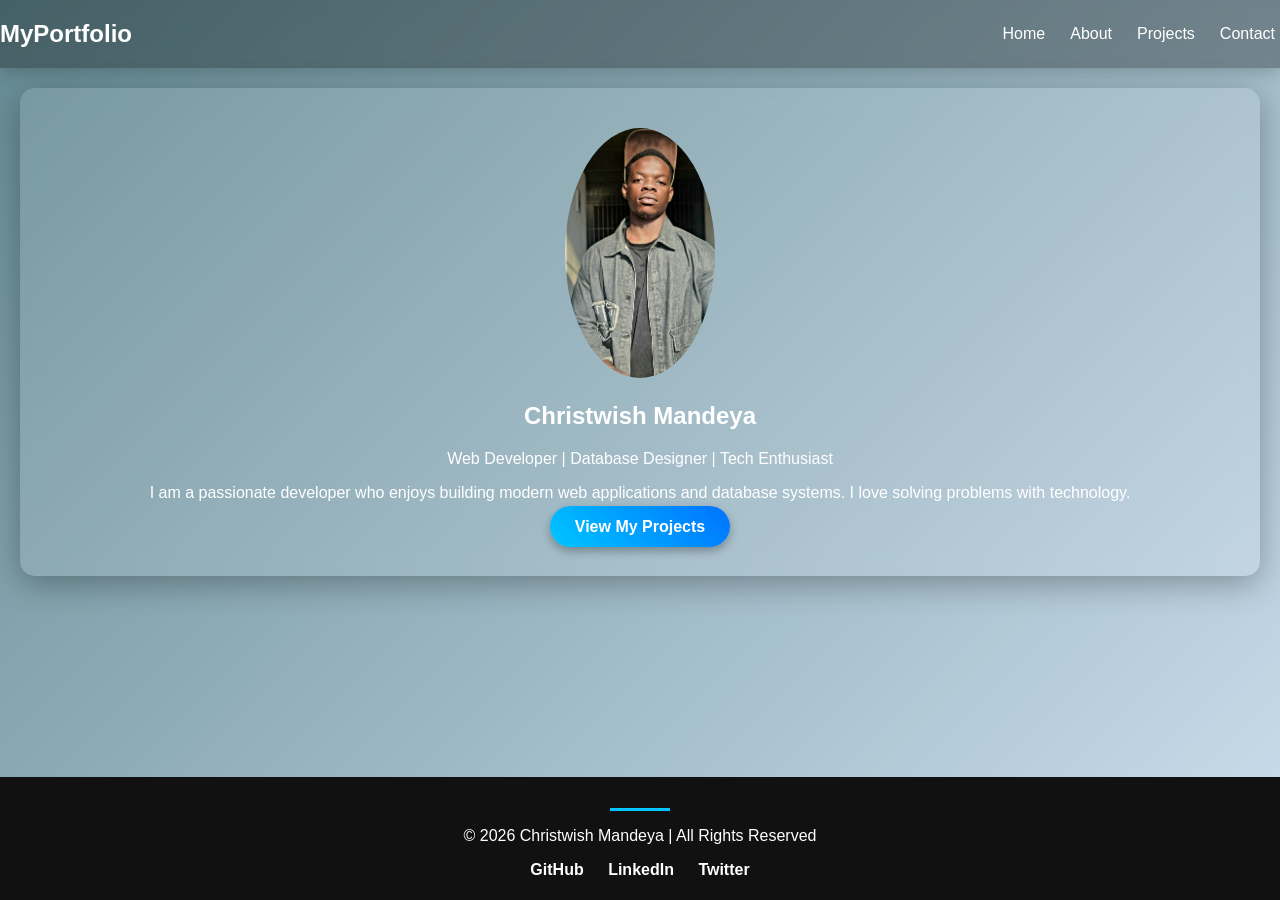
<file: index.html>
<!DOCTYPE html>
<html lang="en">
<head>
<meta charset="UTF-8">
<meta name="viewport" content="width=device-width, initial-scale=1.0">
<title>My Portfolio</title>
<link rel="stylesheet" href="style.css">
</head>

<body>

<header>
<nav>
<h1 class="logo">MyPortfolio</h1>

<ul class="nav-links">
<li><a href="index.html">Home</a></li>
<li><a href="about.html">About</a></li>
<li><a href="projects.html">Projects</a></li>
<li><a href="contact.html">Contact</a></li>
</ul>

</nav>
</header>
<main>
<section class="hero">

<img src="xvx.jpg" alt="Profile Photo" class="profile">

<h1>Christwish Mandeya</h1>

<p class="tagline">Web Developer | Database Designer | Tech Enthusiast</p>

<p>
I am a passionate developer who enjoys building modern web
applications and database systems. I love solving problems with technology.
</p>

<a href="projects.html" class="btn">View My Projects</a>

</section>
</main>
<footer>

<div class="gravity-footer">
<div class="footer-line"></div>
<p>© 2026 Christwish Mandeya | All Rights Reserved</p>

<div class="footer-social">

<a href="#">GitHub</a>
<a href="#">LinkedIn</a>
<a href="#">Twitter</a>

</div>

</div>

</footer>
</body>
</html>
</file>
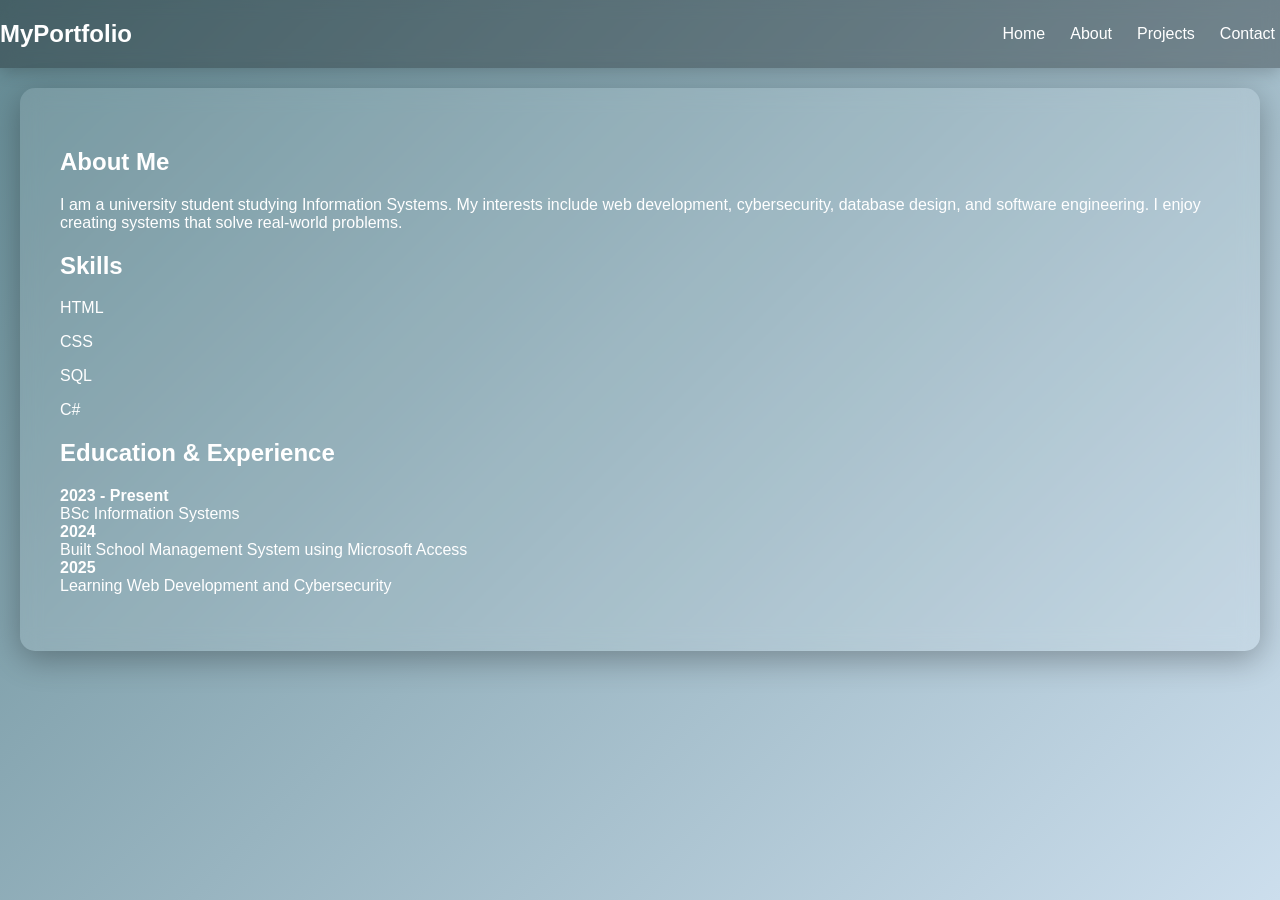
<file: about.html>
<!DOCTYPE html>
<html lang="en">
<head>
<meta charset="UTF-8">
<meta name="viewport" content="width=device-width, initial-scale=1.0">
<title>About Me</title>
<link rel="stylesheet" href="style.css">
</head>

<body>

<header>
<nav>
<h2 class="logo">MyPortfolio</h2>

<ul class="nav-links">
<li><a href="index.html">Home</a></li>
<li><a href="about.html">About</a></li>
<li><a href="projects.html">Projects</a></li>
<li><a href="contact.html">Contact</a></li>
</ul>

</nav>
</header>

<section class="about">

<h1>About Me</h1>

<p>
I am a university student studying Information Systems.
My interests include web development, cybersecurity,
database design, and software engineering.
I enjoy creating systems that solve real-world problems.
</p>

<h2>Skills</h2>

<div class="skills">

<div class="skill">
<p>HTML</p>
<div class="bar html"></div>
</div>

<div class="skill">
<p>CSS</p>
<div class="bar css"></div>
</div>

<div class="skill">
<p>SQL</p>
<div class="bar sql"></div>
</div>

<div class="skill">
<p>C#</p>
<div class="bar csharp"></div>
</div>

</div>

<h2>Education & Experience</h2>

<ul class="timeline">

<li>
<strong>2023 - Present</strong><br>
BSc Information Systems
</li>

<li>
<strong>2024</strong><br>
Built School Management System using Microsoft Access
</li>

<li>
<strong>2025</strong><br>
Learning Web Development and Cybersecurity
</li>

</ul>

</section>

</body>
</html>
</file>
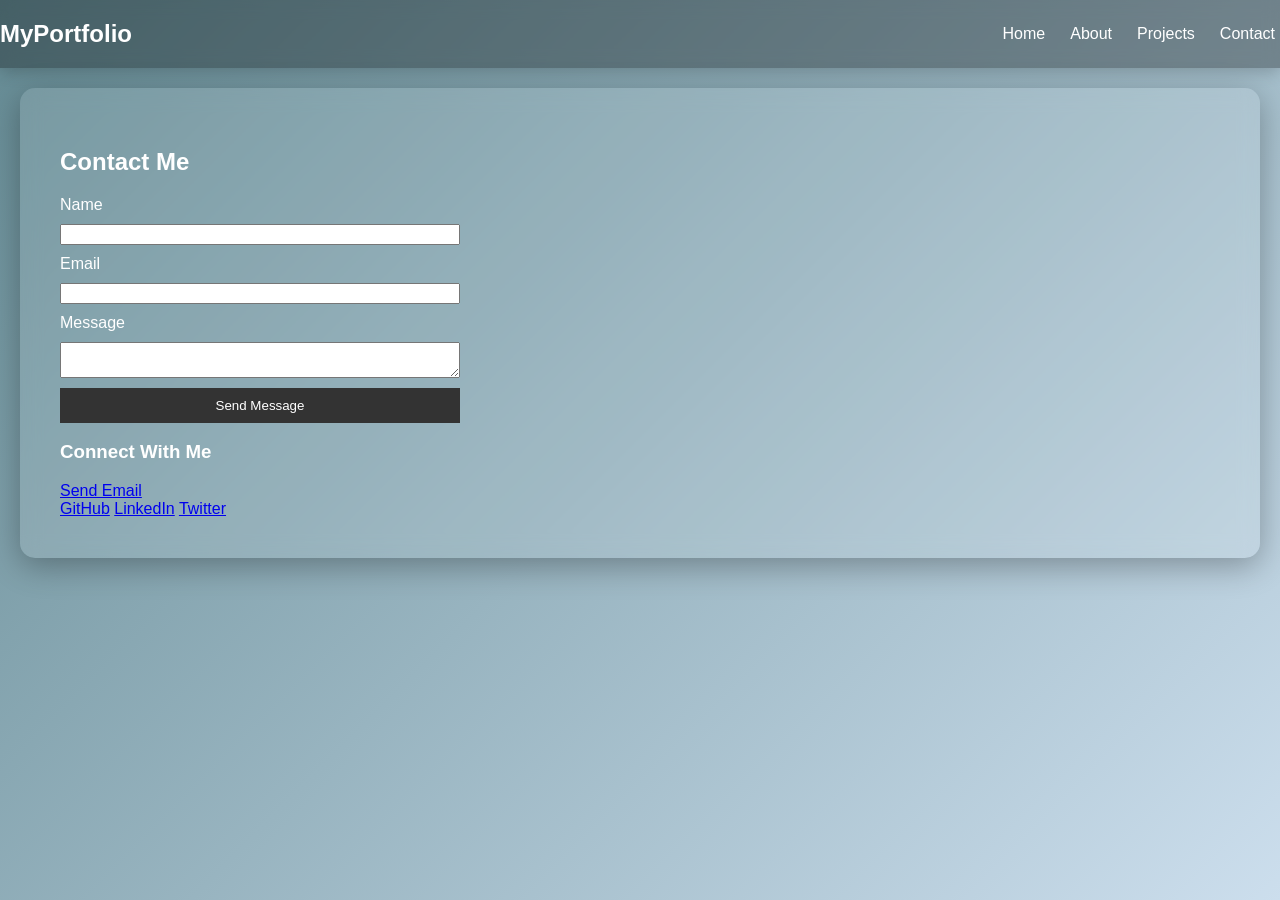
<file: contact.html>
<!DOCTYPE html>
<html lang="en">
   
<head>
<meta charset="UTF-8">
<meta name="viewport" content="width=device-width, initial-scale=1.0">
<title>Contact</title>
<link rel="stylesheet" href="style.css">
</head>

<body>

<header>
<nav>
<h2 class="logo">MyPortfolio</h2>

<ul class="nav-links">
<li><a href="index.html">Home</a></li>
<li><a href="about.html">About</a></li>
<li><a href="projects.html">Projects</a></li>
<li><a href="contact.html">Contact</a></li>
</ul>

</nav>
</header>

<section class="contact">

<h1>Contact Me</h1>

<form>

<label>Name</label>
<input type="text" required>

<label>Email</label>
<input type="email" required>

<label>Message</label>
<textarea required></textarea>

<button type="submit">Send Message</button>

</form>

<h3>Connect With Me</h3>

<a href="mailto:your@email.com">Send Email</a>

<div class="social">

<a href="#">GitHub</a>
<a href="#">LinkedIn</a>
<a href="#">Twitter</a>

</div>

</section>

</body>
</html>
</file>
<file: style.css>
/* Mobile First Design */

body{
font-family: Arial, sans-serif;
margin:0;
padding:0;

/* Glossy gradient background */
background: linear-gradient(135deg, #648a93, #ccdeed);

min-height:100vh;
color:white;
}
.header {
    width: 80%;
    margin: 40px auto;
    padding: 20px;
    text-align: center;
    
    color: #00e6e6;
    font-size: 28px;
    font-weight: bold;
    letter-spacing: 2px;
    text-transform: uppercase;

    /* Glass effect */
    background: rgba(255, 255, 255, 0.08);
    border-radius: 15px;
    backdrop-filter: blur(10px);
    -webkit-backdrop-filter: blur(10px);

    /* Gloss effect */
    border: 1px solid rgba(255, 255, 255, 0.2);
    box-shadow: 
        0 4px 30px rgba(0, 0, 0, 0.5),
        inset 0 1px 1px rgba(255, 255, 255, 0.2);

    /* Neon glow */
    text-shadow: 0 0 10px #00e6e6;
}

/* Optional subtitle */
.sub {
    font-size: 14px;
    color: #99ffff;
    margin-top: 5px;
}
header{
background: rgba(0,0,0,0.3);

backdrop-filter: blur(8px);

box-shadow: 0 4px 15px rgba(0,0,0,0.2);

}
.header {
    width: 80%;
    margin: 40px auto;
    padding: 15px 25px;

    display: flex;
    align-items: center;
    justify-content: space-between;

    background: rgba(255, 255, 255, 0.08);
    backdrop-filter: blur(10px);
    border-radius: 15px;
    border: 1px solid rgba(255,255,255,0.2);

    box-shadow: 0 4px 30px rgba(0,0,0,0.5);
    color: #00e6e6;
}

/* Profile image inside header */
.header img {
    width: 50px;
    height: 50px;
    object-fit: cover;
    border-radius: 8px; /* modern square, not oval */
    border: 1px solid rgba(255,255,255,0.3);
}

/* Text section */
.header-text {
    flex-grow: 1;
    text-align: center;
    font-size: 20px;
    font-weight: bold;
}
section{

background: rgba(255,255,255,0.1);

backdrop-filter: blur(10px);

border-radius: 15px;

padding:40px;

margin:20px;

box-shadow: 0 8px 32px rgba(0,0,0,0.3);

}
.nav-links a{
color:white;
text-decoration:none;
position:relative;
padding:5px;
transition:0.3s;
}

.nav-links a::after{
content:"";
position:absolute;
width:0;
height:2px;
background:white;
left:0;
bottom:0;
transition:0.3s;
}

.nav-links a:hover::after{
width:100%;
}
nav{
display:flex;
justify-content:space-between;
align-items:center;
}

.nav-links{
list-style:none;
display:flex;
gap:15px;
}

.nav-links a{
color:white;
text-decoration:none;
}

.hero{
text-align:center;
padding:40px;
}

.profile{
width:150px;
border-radius:50%;
}

.btn{

background: linear-gradient(45deg,#00c6ff,#0072ff);

padding:12px 25px;

border-radius:30px;

color:white;

text-decoration:none;

font-weight:bold;

box-shadow:0 4px 10px rgba(0,0,0,0.3);

transition:0.3s;

}

.btn:hover{
transform:translateY(-3px);
box-shadow:0 10px 20px rgba(0,0,0,0.4);
}

.html{width:90%; background:green;}
.css{width:85%; background:blue;}
.sql{width:75%; background:orange;}
.csharp{width:70%; background:purple;}

/* Timeline */

.timeline{
list-style:none;
padding:0;
}

/* Projects Grid */

.project-grid{
display:grid;
grid-template-columns:1fr;
gap:20px;
padding:20px;
}

.card{
border:1px solid #ccc;
padding:15px;
text-align:center;
}

.card img{
width:100%;
}
.card{
border:1px solid #ccc;
padding:15px;
text-align:center;
transition:0.4s;
border-radius:10px;
background:white;
}

.card:hover{
transform:scale(1.05);
box-shadow:0 10px 25px rgba(0,0,0,0.3);
}
/* Contact */
.profile{
width:150px;
border-radius:50%;
transition:0.4s;
}

.profile:hover{
transform:scale(1.1);
box-shadow:0 10px 20px rgba(0,0,0,0.4);
}
form{
display:flex;
flex-direction:column;
gap:10px;
max-width:400px;
justify-content: center;
}
.hero::before{

content:"";

position:absolute;

top:0;
left:0;

width:100%;
height:100%;

background: linear-gradient(
120deg,
transparent,
transparent
);

pointer-events:none;

}
button{
background:#333;
color:white;
padding:10px;
border:none;
}

/* Tablet */

@media(min-width:768px){

.project-grid{
grid-template-columns:repeat(2,1fr);
}

}

/* Desktop */

@media(min-width:1024px){

.project-grid{
grid-template-columns:repeat(3,1fr);
}

}
footer{
background:#111;
color:white;
text-align:center;
padding:20px;
margin-top:40px;
}

.footer-content{
max-width:1000px;
margin:auto;
}

.footer-social a{
margin:0 10px;
text-decoration:none;
color:white;
font-weight:bold;
transition:0.3s;
}
.footer-social a:hover{
color:#00c6ff;
transform:scale(1.2);
}
.footer-social a:hover{
text-shadow:0 0 10px #00c6ff;
}
.footer-line{
width:60px;
height:3px;
background:#00c6ff;
margin:10px auto;
transition:0.4s;
}

footer:hover .footer-line{
width:120px;
}
.gravity-footer{
background:#111;
color:white;
text-align:center;
padding:20px;

/* gravity animation */
animation: dropFooter 1.5s ease-out;
}

/* falling animation */
@keyframes dropFooter{

0%{
transform: translateY(-200px);
opacity:0;
}

60%{
transform: translateY(20px);
}

80%{
transform: translateY(-10px);
}

100%{
transform: translateY(0);
opacity:1;
}

}
html, body{
height:100%;
margin:0;
}

body{
display:flex;
flex-direction:column;
min-height:100vh;
}

main{
flex:1;
}

footer{
background:#111;
color:white;
text-align:center;
padding:1px;
}
</file>
